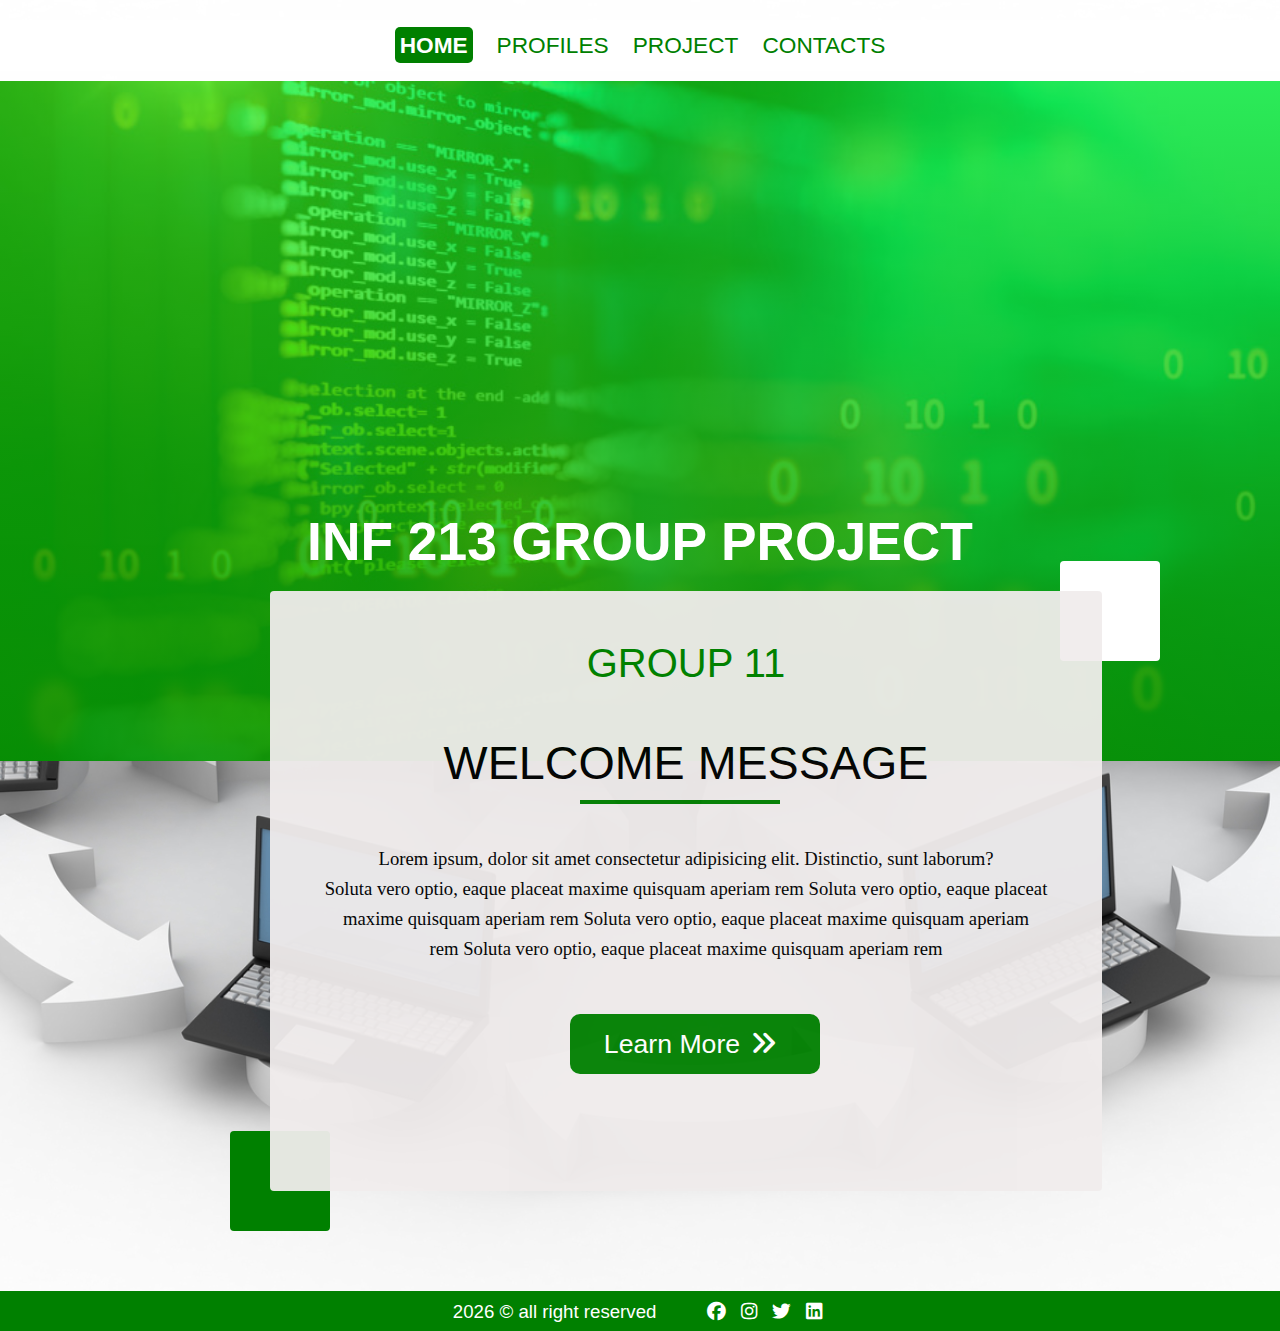
<file: index.html>
<!DOCTYPE html>
<html lang="en">
<head>
    <meta charset="UTF-8">
    <meta name="viewport" content="width=device-width, initial-scale=1.0">
    <title>Welcome to Group 11</title>
    <link rel="stylesheet" href="style.css">
    <link rel="stylesheet" href="./fontawesome-free-6.5.1-web/css/all.min.css">
</head>
<body>

    <nav>
        <ul>
            <li><a href="#" class="active">Home</a></li>
            <li><a href="profile.html">Profiles</a></li>
            <li><a href="project.html" target="_parent">Project</a></li>
            <li><a href="contact.html">Contacts</a></li>
        </ul>
    </nav>

    <div class="main">
        
        <div class="overlay"></div>

        <h2>INF 213 GROUP PROJECT</h2>
        
    </div>


    <div class="box_1"></div>
    
    <div class="box_2"></div>


    <section>

        <p class="grp">GROUP 11</p>

        <p class="wel">WELCOME MESSAGE</p>

        <hr>

        <p class="add">Lorem ipsum, dolor sit amet consectetur adipisicing elit. Distinctio, sunt laborum? <br> Soluta vero optio, eaque placeat maxime quisquam aperiam rem Soluta vero optio, eaque placeat <br> maxime quisquam aperiam rem Soluta vero optio, eaque placeat maxime quisquam aperiam <br> rem Soluta vero optio, eaque placeat maxime quisquam aperiam rem</p>

        <button class="btn" ><a href="project.html" target="_parent" class="ler">Learn More<span style="margin: 10px;"><i class="fa-solid fa-angles-right"></i></span></a></button>

    </section>

    <footer>

        <span id="year"></span> &copy; all right reserved
        
        <span class="icons">

            <a href="#"><i class="fa-brands fa-facebook"></i></a>
            <a href="#"><i class="fa-brands fa-instagram"></i></a>
            <a href="#"><i class="fa-brands fa-twitter"></i></a>
            <a href="#"><i class="fa-brands fa-linkedin"></i></a>

        </span>
    </footer>
    


    <script>

        let date = new Date();
        year = date.getFullYear();

        document.getElementById('year').innerHTML = year;

    </script>

</body>
</html>
</file>
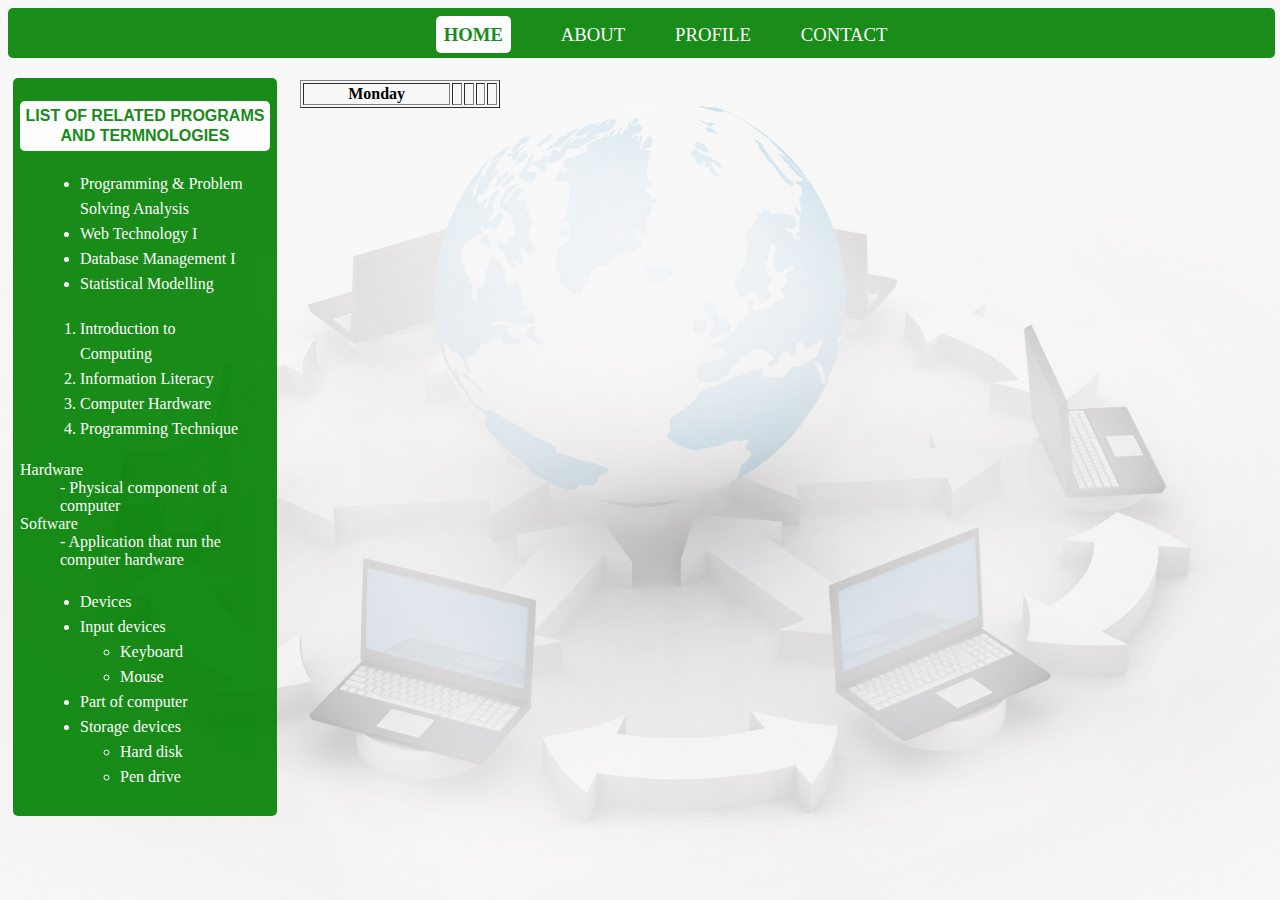
<file: project.html>
<!DOCTYPE html>
<html lang="en">
<head>
    <meta charset="UTF-8">
    <meta name="viewport" content="width=device-width, initial-scale=1.0">
    <link rel="stylesheet" href="project.css">
    <title>Project</title>
</head>
<body>

    <nav>
        <ul>
            <li><a href="index.html" class="active">Home</a></li>
            <li><a href="#">About</a></li>
            <li><a href="#">Profile</a></li>
            <li><a href="#">Contact</a></li>
        </ul>
    </nav>

    <div class="side">

        <p style="text-align: center; text-transform: uppercase; font-family: Arial, Helvetica, sans-serif; font-weight: bold; color: green; line-height: 20px; background-color: white; padding: 5px; border-radius: 5px;">List of Related Programs and Termnologies</p>

        <div class="un">
            <ul>
                <li>Programming & Problem Solving Analysis</li>
                <li>Web Technology I</li>
                <li>Database Management I</li>
                <li>Statistical Modelling</li>
            </ul>
        </div>

        <div class="ord">
            <ol>
                <li>Introduction to Computing</li>
                <li>Information Literacy</li>
                <li>Computer Hardware</li>
                <li>Programming Technique</li>
            </ol>
         </div>

         <dl>
            <dt>Hardware</dt>
            <dd>- Physical component of a computer</dd>
            <dt>Software</dt>
            <dd>- Application that run the computer hardware</dd>

         </dl>

        <div class="nest">
            <ul>
                <li>Devices</li>
                <li>Input devices
                    <ul>
                        <li>Keyboard</li>
                        <li>Mouse</li>
                    </ul>
                </li>
                <li>Part of computer</li>
                <li>Storage devices
                    <ul>
                        <li>Hard disk</li>
                        <li>Pen drive</li>
                    </ul>
                </li>
            </ul>
        </div>
        
    </div>

    <section class="middle">
    
        <table border="1">

            <tr>
                <th>Monday</th>
                <td></td>
                <td></td>
                <td></td>
                <td></td>
            </tr>

        </table>
    </section>
    

   
</body>
</html>
</file>
<file: style.css>
* {
    margin: 0;
    box-sizing: border-box;
    padding: 0;
    font-family: 'Franklin Gothic Medium', 'Arial Narrow', Arial, sans-serif;
}

body{
    background: url(images/picture_2.png);
    background-repeat: no-repeat;
    background-size: cover;
    background-position: center;

}

nav {
    background: white;
    width: 100%;
    height: auto;
}

nav ul {
    display: flex;
    align-items: center;
    justify-content: center;
    margin-top: 20px;
}

ul li {
    list-style: none;
    font-size: 17pt;
    margin: 12px;
    text-transform: uppercase;
}

ul li a {
    text-decoration: none;
    color: green;
}

.active, a:hover {
    background: green;
    color: white;
    padding: 5px;
    border-radius: 5px;
    font-weight: bold;
    transition: all 0.7s;
}

.main {
    position: relative;
    background: linear-gradient(rgba(0, 255, 0, 0.6), rgba(3, 155, 3, 0.9)), url(images/picture_1.jpg);
    background-repeat: no-repeat;
    background-size: cover;
    width: 100%;
    height: 680px;
    margin-top: 10px;
}

/* .overlay{
    position: absolute;
    top: 0;
    left: 0;
    width: 100%;
    height: 680px;
    background: rgba(0, 255, 0, 0.6);
    
} */

h2{
    position: relative;
    color: white;
    text-align: center;
    top: 430px;
    font-size: 40pt;
}

section{
    position: relative;
    background: rgb(240, 236, 236);
    width: 65%;
    height: 600px;
    left: 270px;
    margin-top: -170px;
    opacity: 0.95;
    border-radius: 4px;
}


 section .grp{
    position: relative;
    text-align: center;
    top: 50px;
    font-size: 30pt;
    color: green;
}

section .wel{
    position: relative;
    text-align: center;
    top: 100px;
    font-size: 35pt;
    
}

hr{
    position: relative;
    width: 200px;
    left: 310px;
    top: 110px;
    border: 2px solid green;
}

section .add{
    position: relative;
    text-align: center;
    top: 120px;
    line-height: 30px;
    padding: 30px;
    font-size: 14pt;
    font-family: 'Times New Roman', Times, serif;
    
    
}

.btn{
    position: relative;
    left: 300px;
    top: 140px;
    width: 250px;
    height: 60px;
    background-color: green;
    border-radius: 10px;
    padding: 10px;
    border: none;
    font-size: 20pt;
    cursor: pointer;
    text-decoration: none;
}

.btn .ler{
    text-decoration: none;
    color: white;
    background-color: none;
}

.btn:hover{
    width: 300px;
    transition: all 0.9s;
}

.box_1{
    position: absolute;
    margin-left: 230px;
    margin-top: 370px;
    width: 100px;
    height: 100px;
    background-color: green;
    border-radius: 4px;
    
}

.box_2{
    position: absolute;
    margin-left: 1060px;
    margin-top: -200px;
    width: 100px;
    height: 100px;
    background-color: white;
    border-radius: 4px;
}

footer{
    background-color: green;
    color: white;
    margin-top: 100px;
    height: 40px;
    text-align: center;
    padding: 10px;
    font-size: 14pt;

}

.icons{
    margin-left: 40px;
}

.icons i{
    margin-inline: 5px;
}

.icons a{
    color: white;
}
</file>
<file: project.css>
/* *{
    margin: 0;
    padding: 0;
    box-sizing: border-box;
} */

body{
    background: url(images/background.jpg);
    background-position: center;
    background-repeat: no-repeat;
    background-size: cover;
    background-attachment: fixed;
}

nav{
    position: fixed;
    background-color: green;
    width: 99%;
    height: 50px;
    border-radius: 5px;
    opacity: 0.9;
    z-index: 1000;
}

nav ul{
    display: flex;
    align-items: center;
    justify-content: center;
    
    
}

nav ul li{
    margin-inline: 25px;
    list-style-type: none;
    text-transform: uppercase;
}

nav ul li a{
    font-size: 14pt;
}

.active, a:hover {
    background: white;
    color: green;
    padding: 8px;
    border-radius: 5px;
    font-weight: bold;
    transition: all 0.7s;
}


.side{
    position: relative;
    background: green;
    width: 250px;
    top: 70px;
    left: 5px;
    color: white;
    padding: 7px;
    border-radius: 5px;
    opacity: 0.9;
}

.un,
.ord,
.nest{
    margin: 20px;
    color: white;
    line-height: 25px;
    
}

li a{
    color: white;
    text-decoration: none;
}

.middle{
    position: absolute;
    /* background-color: green; */
    width: 985px;
    top: 80px;
    left: 300px;

}

table{
    width: 200px;
}
</file>
